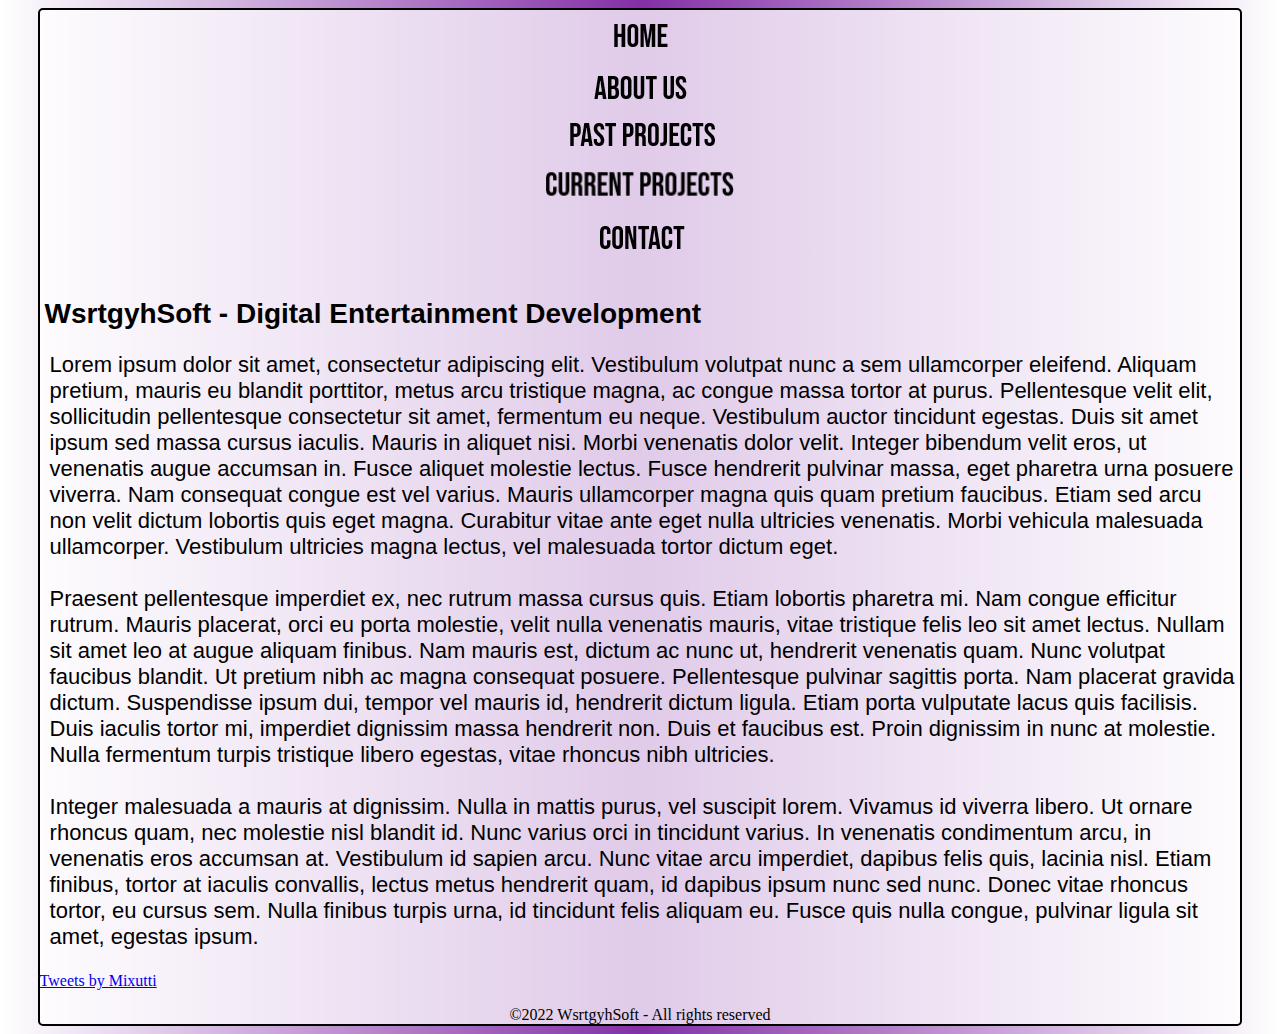
<file: index.html>
<!doctype html>

<html lang="en">

<head>
    <meta charset="utf-8">
    <meta name="viewport" content="width=device-width, initial-scale=1">
    <title>WsrtgyhSoft</title>
    <meta name="description" content="WsrtgyhSoft">
    <meta name="author" content="WsrtgyhSoft">
    <meta property="og:title" content="WsrtgyhSoft">
    <meta property="og:type" content="website">
    <meta property="og:url" content="https://mixuttih.github.io/wsrtgyh.github.io">
    <meta property="og:description" content="WsrtgyhSoft - Development House">
    <meta property="og:image" content="image.png">

    <link rel="icon" type="image/x-icon" href="favicon.ico">
    <link rel="stylesheet" href="style.css">
</head>

<body>
    <div id="wrapper">
        <div id="body">
            <div id="nav">
                <h2><a href="index.html"><img src="home.png"></a></h2>
                <h2><a href="about.html"><img src="about.png"></a></h2>
                <h2><a href="pastprojects.html"><img src="past.png"></a></h2>
                <h2><a href="currentprojects.html"><img src="current.png"></a></h2>
                <h2><a href="contact.html"><img src="contact.png"></a></h2>
            </div>

            <div id="header">
                &nbsp;
            </div>

            <div id="wrapper2">
                <div id="content">
                    <h1>WsrtgyhSoft - Digital Entertainment Development</h1>
                    <p class="p1">
                        Lorem ipsum dolor sit amet, consectetur adipiscing elit. Vestibulum volutpat nunc a sem
                        ullamcorper
                        eleifend. Aliquam pretium, mauris eu blandit porttitor, metus arcu tristique magna, ac congue
                        massa
                        tortor at purus. Pellentesque velit elit, sollicitudin pellentesque consectetur sit amet,
                        fermentum
                        eu neque. Vestibulum auctor tincidunt egestas. Duis sit amet ipsum sed massa cursus iaculis.
                        Mauris
                        in aliquet nisi. Morbi venenatis dolor velit. Integer bibendum velit eros, ut venenatis augue
                        accumsan in. Fusce aliquet molestie lectus. Fusce hendrerit pulvinar massa, eget pharetra urna
                        posuere viverra. Nam consequat congue est vel varius. Mauris ullamcorper magna quis quam pretium
                        faucibus. Etiam sed arcu non velit dictum lobortis quis eget magna. Curabitur vitae ante eget
                        nulla
                        ultricies venenatis. Morbi vehicula malesuada ullamcorper. Vestibulum ultricies magna lectus,
                        vel
                        malesuada tortor dictum eget.
                        <br><br>

                        Praesent pellentesque imperdiet ex, nec rutrum massa cursus quis. Etiam lobortis pharetra mi.
                        Nam
                        congue efficitur rutrum. Mauris placerat, orci eu porta molestie, velit nulla venenatis mauris,
                        vitae tristique felis leo sit amet lectus. Nullam sit amet leo at augue aliquam finibus. Nam
                        mauris
                        est, dictum ac nunc ut, hendrerit venenatis quam. Nunc volutpat faucibus blandit. Ut pretium
                        nibh ac
                        magna consequat posuere. Pellentesque pulvinar sagittis porta. Nam placerat gravida dictum.
                        Suspendisse ipsum dui, tempor vel mauris id, hendrerit dictum ligula. Etiam porta vulputate
                        lacus
                        quis facilisis. Duis iaculis tortor mi, imperdiet dignissim massa hendrerit non. Duis et
                        faucibus
                        est. Proin dignissim in nunc at molestie. Nulla fermentum turpis tristique libero egestas, vitae
                        rhoncus nibh ultricies.
                        <br><br>

                        Integer malesuada a mauris at dignissim. Nulla in mattis purus, vel suscipit lorem. Vivamus id
                        viverra libero. Ut ornare rhoncus quam, nec molestie nisl blandit id. Nunc varius orci in
                        tincidunt
                        varius. In venenatis condimentum arcu, in venenatis eros accumsan at. Vestibulum id sapien arcu.
                        Nunc vitae arcu imperdiet, dapibus felis quis, lacinia nisl. Etiam finibus, tortor at iaculis
                        convallis, lectus metus hendrerit quam, id dapibus ipsum nunc sed nunc. Donec vitae rhoncus
                        tortor,
                        eu cursus sem. Nulla finibus turpis urna, id tincidunt felis aliquam eu. Fusce quis nulla
                        congue,
                        pulvinar ligula sit amet, egestas ipsum.
                    </p>
                </div>

                <div id="social">
                    <p>
                        <a class="twitter-timeline" href="https://twitter.com/Mixutti?ref_src=twsrc%5Etfw">Tweets by
                            Mixutti</a>
                        <script async src="https://platform.twitter.com/widgets.js" charset="utf-8"></script>
                    </p>
                </div>
            </div>
            <div id="footer">
                ©2022 WsrtgyhSoft - All rights reserved
            </div>
        </div>

    </div>
</body>

</html>
</file>
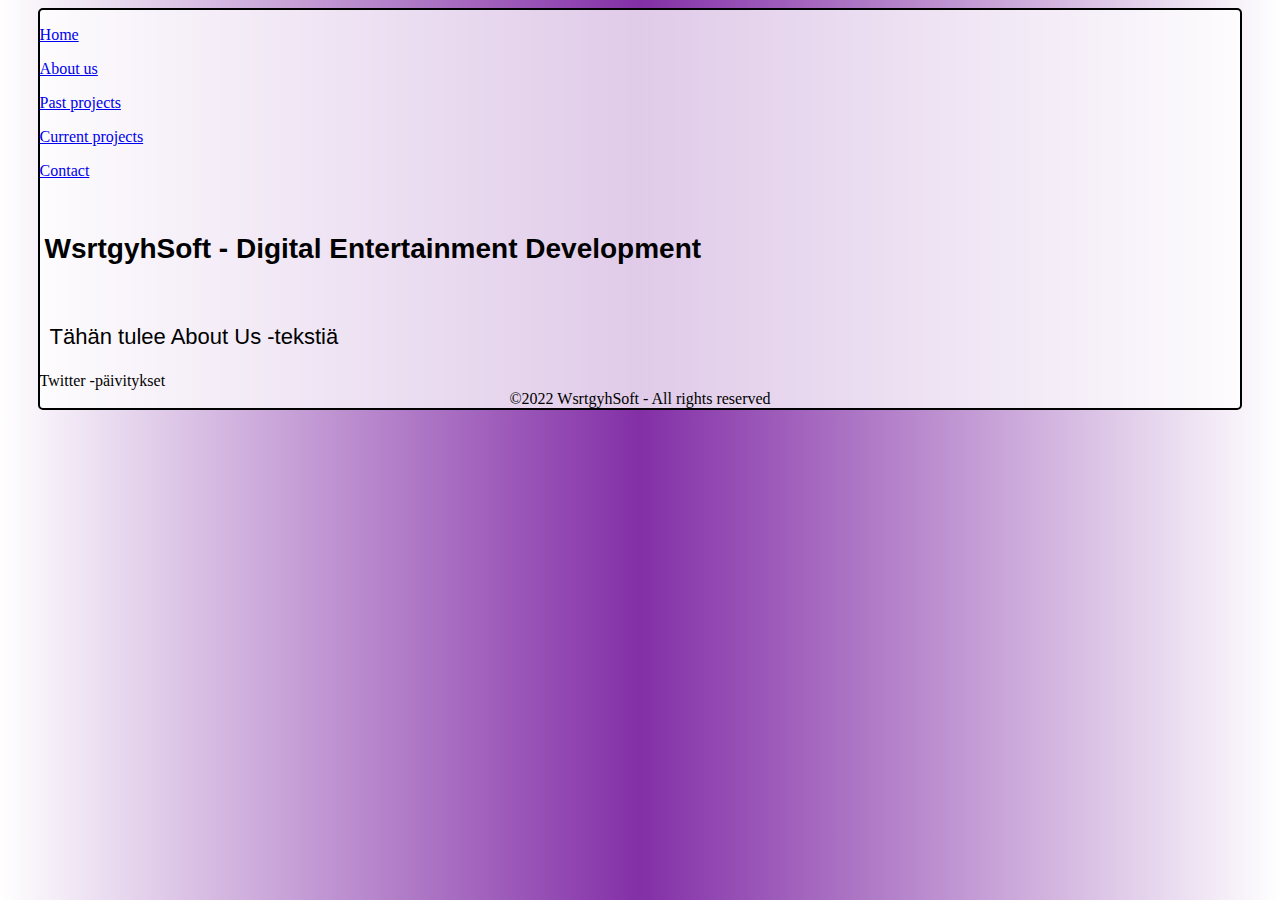
<file: about.html>
<!doctype html>

<html lang="en">

<head>
    <meta charset="utf-8">
    <meta name="viewport" content="width=device-width, initial-scale=1">
    <title>WsrtgyhSoft</title>
    <meta name="description" content="WsrtgyhSoft">
    <meta name="author" content="WsrtgyhSoft">
    <meta property="og:title" content="WsrtgyhSoft">
    <meta property="og:type" content="website">
    <meta property="og:url" content="https://mixuttih.github.io/wsrtgyh.github.io">
    <meta property="og:description" content="WsrtgyhSoft - Development House">
    <meta property="og:image" content="image.png">

    <link rel="icon" type="image/x-icon" href="favicon.ico">
    <link rel="stylesheet" href="style.css">
</head>

<body>
    <div id="wrapper">
        <div id="body">
            <div id="nav">
                <p><a href="index.html">Home</a></p>
                <p><a href="about.html">About us</a></p>
                <p><a href="pastprojects.html">Past projects</a></p>
                <p><a href="currentprojects.html">Current projects</a></p>
                <p><a href="contact.html">Contact</a></p>
            </div>

            <div id="header">
                &nbsp;
            </div>

            <div id="wrapper2">
                <div id="content">
                    <h1>WsrtgyhSoft - Digital Entertainment Development</h1>
                    <br>
                    <p class="p1">
                        Tähän tulee About Us -tekstiä
                    </p>
                </div>

                <div id="social">
                    Twitter -päivitykset
                </div>
            </div>
            <div id="footer">
                ©2022 WsrtgyhSoft - All rights reserved
            </div>
        </div>

    </div>
</body>

</html>
</file>
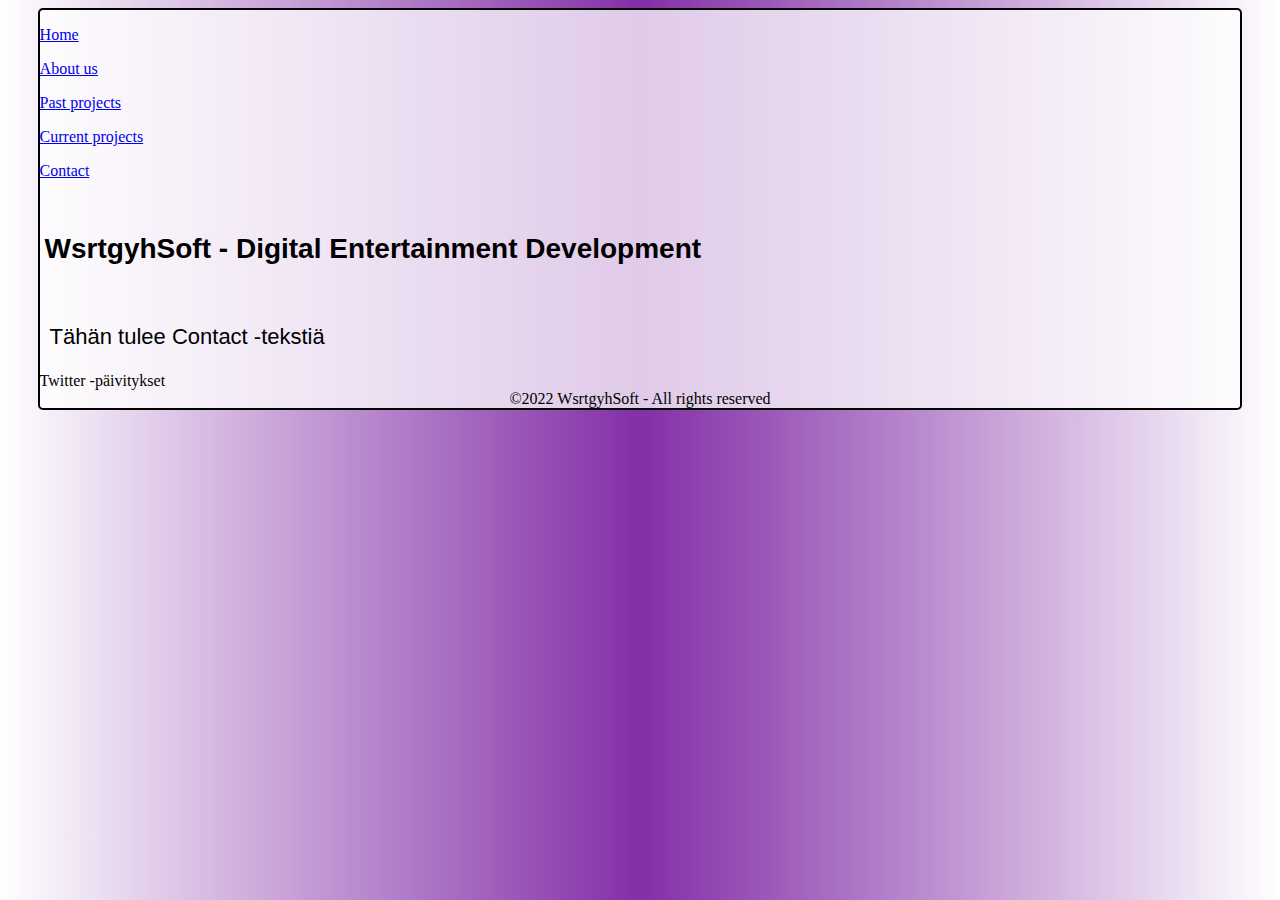
<file: contact.html>
<!doctype html>

<html lang="en">

<head>
    <meta charset="utf-8">
    <meta name="viewport" content="width=device-width, initial-scale=1">
    <title>WsrtgyhSoft</title>
    <meta name="description" content="WsrtgyhSoft">
    <meta name="author" content="WsrtgyhSoft">
    <meta property="og:title" content="WsrtgyhSoft">
    <meta property="og:type" content="website">
    <meta property="og:url" content="https://mixuttih.github.io/wsrtgyh.github.io">
    <meta property="og:description" content="WsrtgyhSoft - Development House">
    <meta property="og:image" content="image.png">

    <link rel="icon" type="image/x-icon" href="favicon.ico">
    <link rel="stylesheet" href="style.css">
</head>

<body>
    <div id="wrapper">
        <div id="body">
            <div id="nav">
                <p><a href="index.html">Home</a></p>
                <p><a href="about.html">About us</a></p>
                <p><a href="pastprojects.html">Past projects</a></p>
                <p><a href="currentprojects.html">Current projects</a></p>
                <p><a href="contact.html">Contact</a></p>
            </div>

            <div id="header">
                &nbsp;
            </div>

            <div id="wrapper2">
                <div id="content">
                    <h1>WsrtgyhSoft - Digital Entertainment Development</h1>
                    <br>
                    <p class="p1">
                        Tähän tulee Contact -tekstiä
                    </p>
                </div>

                <div id="social">
                    Twitter -päivitykset
                </div>
            </div>
            <div id="footer">
                ©2022 WsrtgyhSoft - All rights reserved
            </div>
        </div>

    </div>
</body>

</html>
</file>
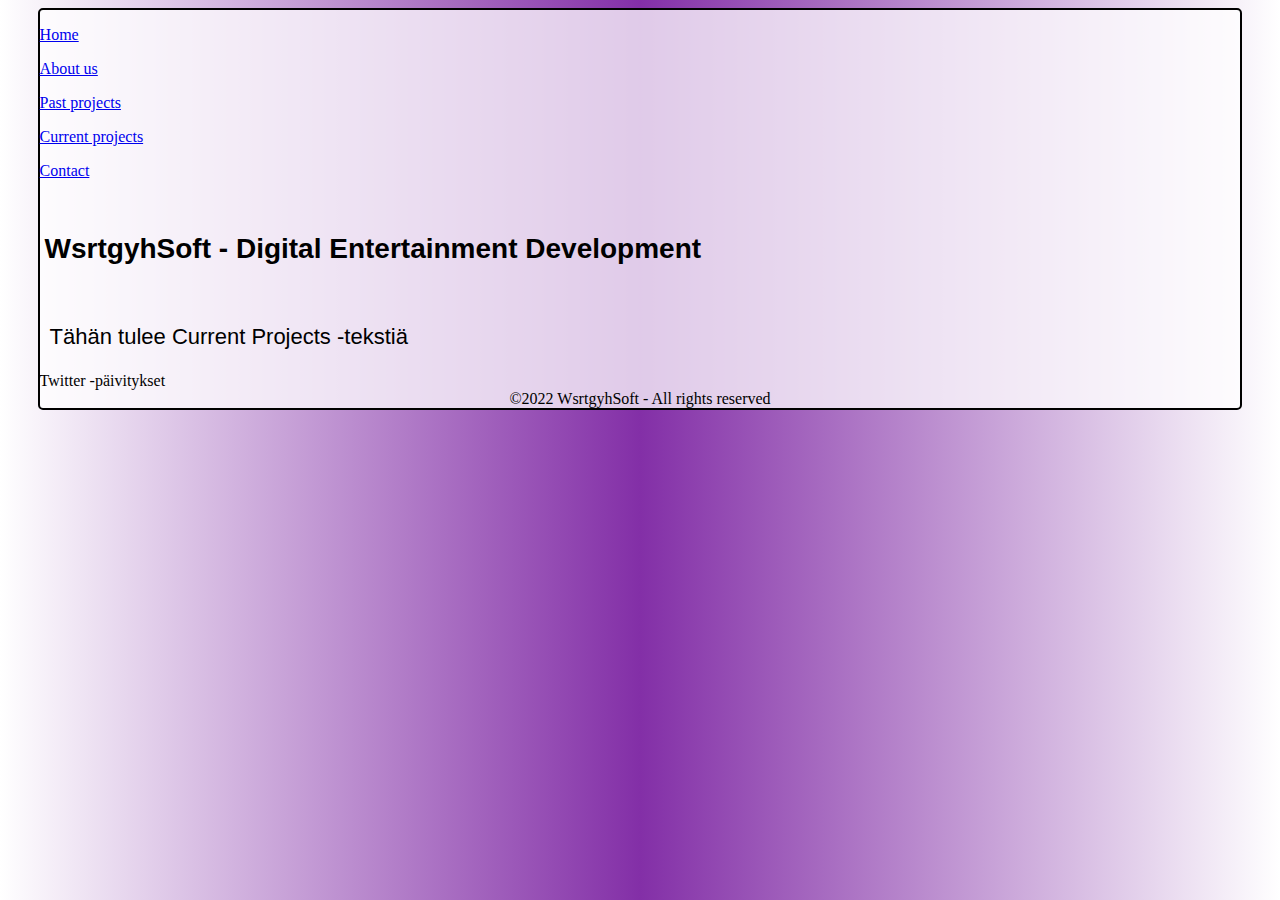
<file: currentprojects.html>
<!doctype html>

<html lang="en">

<head>
    <meta charset="utf-8">
    <meta name="viewport" content="width=device-width, initial-scale=1">
    <title>WsrtgyhSoft</title>
    <meta name="description" content="WsrtgyhSoft">
    <meta name="author" content="WsrtgyhSoft">
    <meta property="og:title" content="WsrtgyhSoft">
    <meta property="og:type" content="website">
    <meta property="og:url" content="https://mixuttih.github.io/wsrtgyh.github.io">
    <meta property="og:description" content="WsrtgyhSoft - Development House">
    <meta property="og:image" content="image.png">

    <link rel="icon" type="image/x-icon" href="favicon.ico">
    <link rel="stylesheet" href="style.css">
</head>

<body>
    <div id="wrapper">
        <div id="body">
            <div id="nav">
                <p><a href="index.html">Home</a></p>
                <p><a href="about.html">About us</a></p>
                <p><a href="pastprojects.html">Past projects</a></p>
                <p><a href="currentprojects.html">Current projects</a></p>
                <p><a href="contact.html">Contact</a></p>
            </div>

            <div id="header">
                &nbsp;
            </div>

            <div id="wrapper2">
                <div id="content">
                    <h1>WsrtgyhSoft - Digital Entertainment Development</h1>
                    <br>
                    <p class="p1">
                        Tähän tulee Current Projects -tekstiä
                    </p>
                </div>

                <div id="social">
                    Twitter -päivitykset
                </div>
            </div>
            <div id="footer">
                ©2022 WsrtgyhSoft - All rights reserved
            </div>
        </div>

    </div>
</body>

</html>
</file>
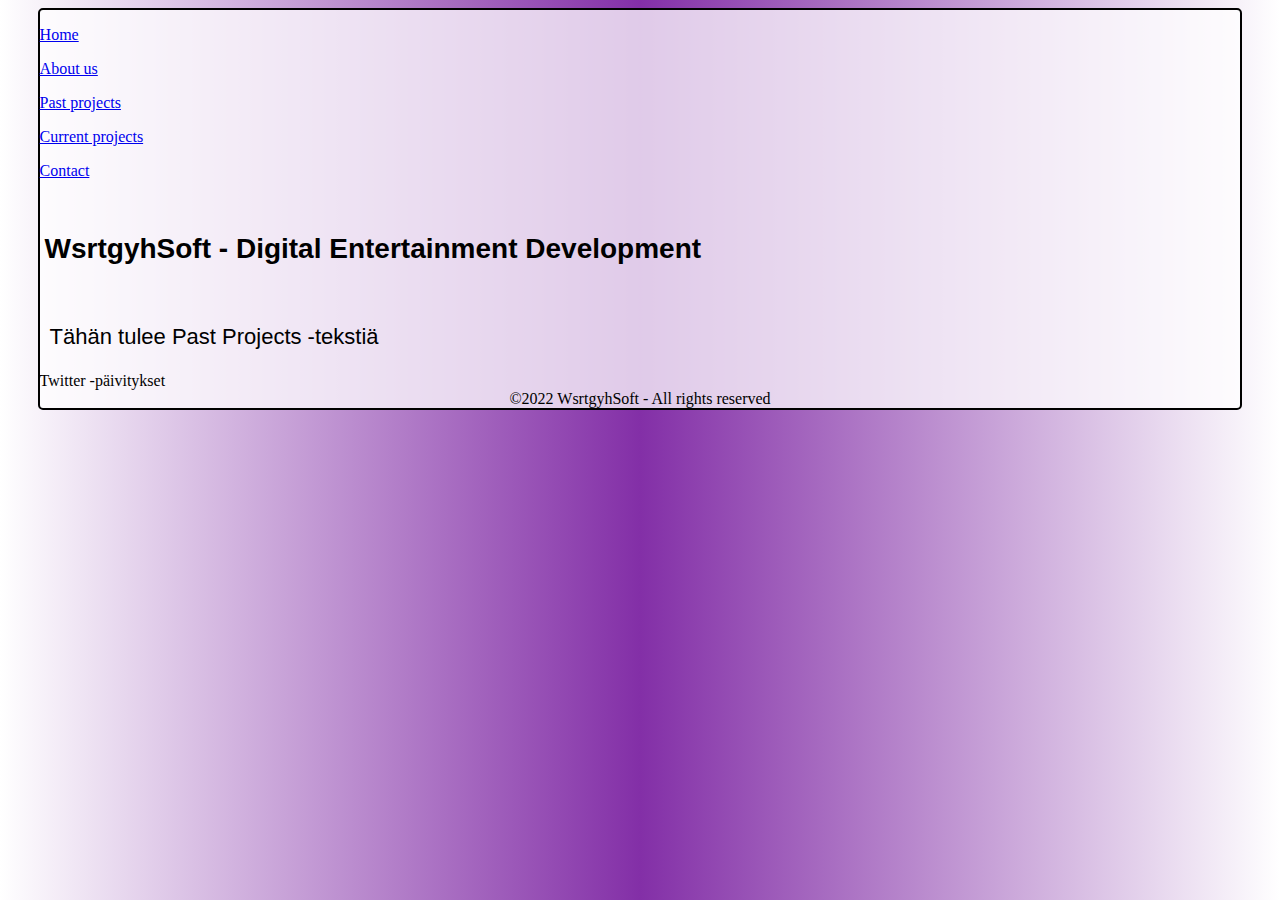
<file: pastprojects.html>
<!doctype html>

<html lang="en">

<head>
    <meta charset="utf-8">
    <meta name="viewport" content="width=device-width, initial-scale=1">
    <title>WsrtgyhSoft</title>
    <meta name="description" content="WsrtgyhSoft">
    <meta name="author" content="WsrtgyhSoft">
    <meta property="og:title" content="WsrtgyhSoft">
    <meta property="og:type" content="website">
    <meta property="og:url" content="https://mixuttih.github.io/wsrtgyh.github.io">
    <meta property="og:description" content="WsrtgyhSoft - Development House">
    <meta property="og:image" content="image.png">

    <link rel="icon" type="image/x-icon" href="favicon.ico">
    <link rel="stylesheet" href="style.css">
</head>

<body>
    <div id="wrapper">
        <div id="body">
            <div id="nav">
                <p><a href="index.html">Home</a></p>
                <p><a href="about.html">About us</a></p>
                <p><a href="pastprojects.html">Past projects</a></p>
                <p><a href="currentprojects.html">Current projects</a></p>
                <p><a href="contact.html">Contact</a></p>
            </div>

            <div id="header">
                &nbsp;
            </div>

            <div id="wrapper2">
                <div id="content">
                    <h1>WsrtgyhSoft - Digital Entertainment Development</h1>
                    <br>
                    <p class="p1">
                        Tähän tulee Past Projects -tekstiä
                    </p>
                </div>

                <div id="social">
                    Twitter -päivitykset
                </div>
            </div>
            <div id="footer">
                ©2022 WsrtgyhSoft - All rights reserved
            </div>
        </div>

    </div>
</body>

</html>
</file>
<file: style.css>
/*MOBILE CSS*/ 
@media screen and (max-width: 1500px) {

    h1 {
    font-size: 28px;
    font-family: Arial, Helvetica, sans-serif;
    padding-left: 5px;
    }

    h2 {
    margin-top: 0px;
    margin-bottom: 0px;
    margin-left: 0px;
    margin-right: 0px;
    }

    .p1 {
    font-size: 22px;
    font-family: Arial, Helvetica, sans-serif;
    padding-left: 10px;
    }
  
    .p2 {
    font-family: "Times New Roman", Times, serif;
     }
  
    .p3 {
    font-family: "Lucida Console", "Courier New", monospace;
    }


    body {
        background: rgb(255,255,255);
        background: linear-gradient(90deg, rgba(255,255,255,1) 0%, rgb(131, 47, 167) 50%, rgba(255,255,255,1) 100%);
        background-repeat: repeat-y;
    }

    #body {
        width: 95%;
        height: 100%;
        margin-left: auto;
        margin-right: auto;
        border: 2px solid black;
        -webkit-border-radius: 5px;
        -moz-border-radius: 5px;
        border-radius: 5px;
        background: rgba(255, 255, 255, 0.750);
    }

    #nav img {
        display: block;
        margin-left: auto;
        margin-right: auto;
      }

    #footer {
        text-align: center;
    } 
}

 /*DESKTOP CSS*/ 
@media screen and (min-width: 1500px) {

    h1 {
    font-size: 28px;
    font-family: Arial, Helvetica, sans-serif;
    }

    h2 {
    margin-top: 0px;
    margin-bottom: 0px;
    margin-left: 0px;
    margin-right: 0px;
    }

    .p1 {
    font-size: 22px;
    font-family: Arial, Helvetica, sans-serif;
    padding-left: 30px;
    }
  
    .p2 {
    font-family: "Times New Roman", Times, serif;
    }
  
    .p3 {
    font-family: "Lucida Console", "Courier New", monospace;
    }

    body {
        background: rgb(255,255,255);
        background: linear-gradient(90deg, rgba(255,255,255,1) 0%, rgb(131, 47, 167) 50%, rgba(255,255,255,1) 100%);
        background-repeat: repeat-y;
    }

#wrapper {
    width: 100%;
    height: 90vh;
    display: flex;
    justify-content: center;
}

#body {
    -webkit-border-radius: 10px;
    -moz-border-radius: 10px;
    border-radius: 10px;
    border: 3px solid black;
    width: 60%;
    height: 100%;
    background: rgba(255, 255, 255, 0.750);
}

#nav {
    width: 100%;
    height: auto;
    display: flex;
    justify-content: space-around;
    border-top-left-radius: 10px;
    border-top-right-radius: 10px;
    border: none;
    background: rgba(255, 255, 255, 0.800);
}

#nav img:hover {
    transition: all 0.5s ease;
    opacity: .5;
}

#header {
    background-image: url("header.png");
    background-size: auto auto;
    background-repeat: no-repeat;
    width: 100%;
    height: 20%;
    border-style: solid none solid none;
}

#wrapper2 {
    height: 70%;
    display: flex;
    border-style: none none solid none;
    background: rgba(255, 255, 255, 0.900);
}

#content {
    width: 70%;
    height: 100%;
    padding-left: 10px;
    overflow: auto;
}

#social {
    width: 30%;
    height: 100%;
    padding-left: 5px;
    overflow: auto;
    border-style: none none none solid;
}

#footer {
    width: 100%;
    height: 5%;
    display: flex;
    justify-content: center;
}
}
</file>
